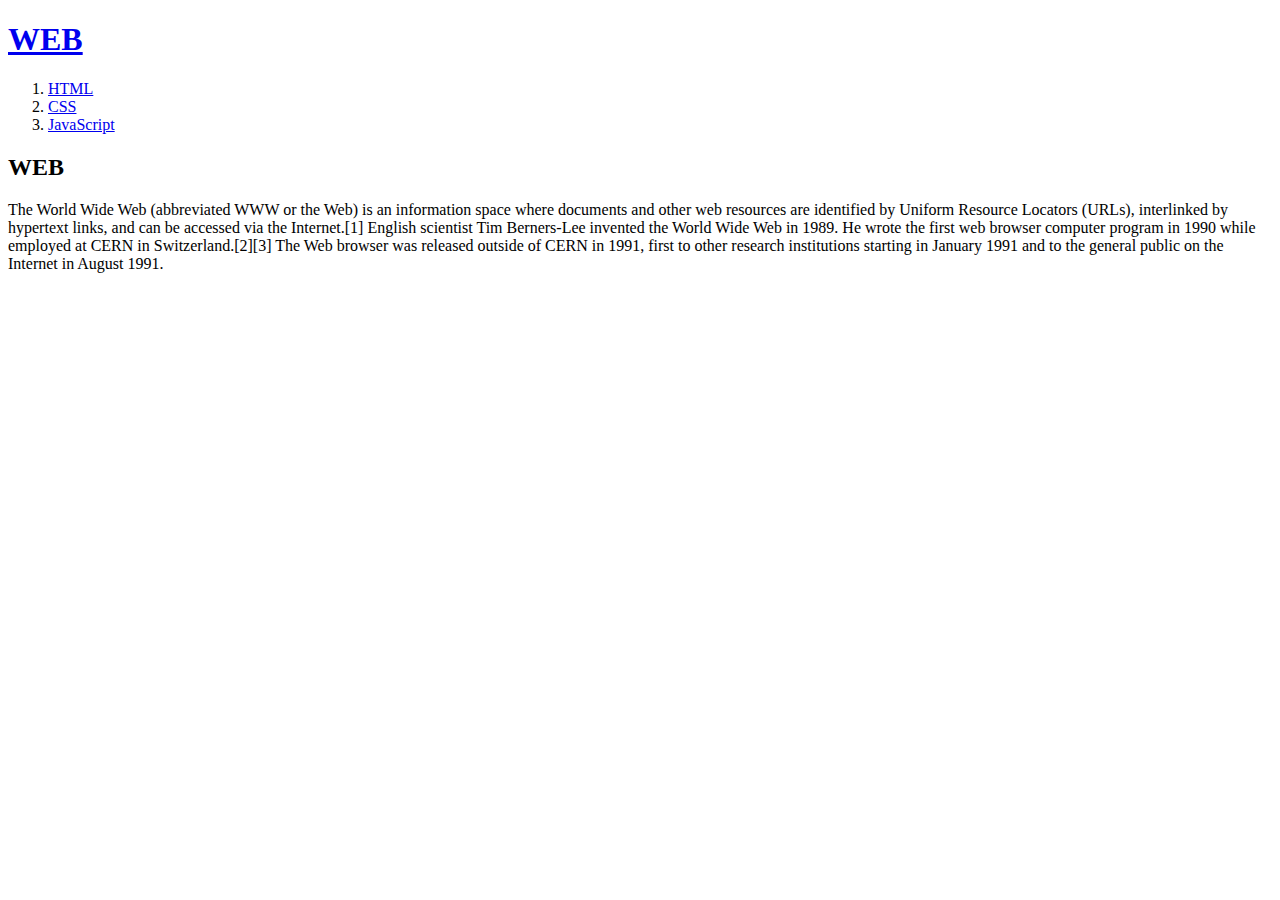
<file: index.html>
<!doctype html>
<html>
<head>
  <title>WEB1 - Welcome</title>
  <meta charset="utf-8">
  <link rel="stylesheet" href="http://localhost/project2/style.css">
</head>
<body>
  <h1><a href="index.html">WEB</a></h1>
  <div id="grid">
    <ol>
      <li><a href="1.html">HTML</a></li>
      <li><a href="2.html">CSS</a></li>
      <li><a href="3.html">JavaScript</a></li>
    </ol>
    <div id="article">
      <h2>WEB</h2>
      <p>The World Wide Web (abbreviated WWW or the Web) is an information space where documents and other web resources are identified by Uniform Resource Locators (URLs), interlinked by hypertext links, and can be accessed via the Internet.[1] English scientist Tim Berners-Lee invented the World Wide Web in 1989. He wrote the first web browser computer program in 1990 while employed at CERN in Switzerland.[2][3] The Web browser was released outside of CERN in 1991, first to other research institutions starting in January 1991 and to the general public on the Internet in August 1991.
      </p>
    </div>
  </div>
</body>
</html>
</file>
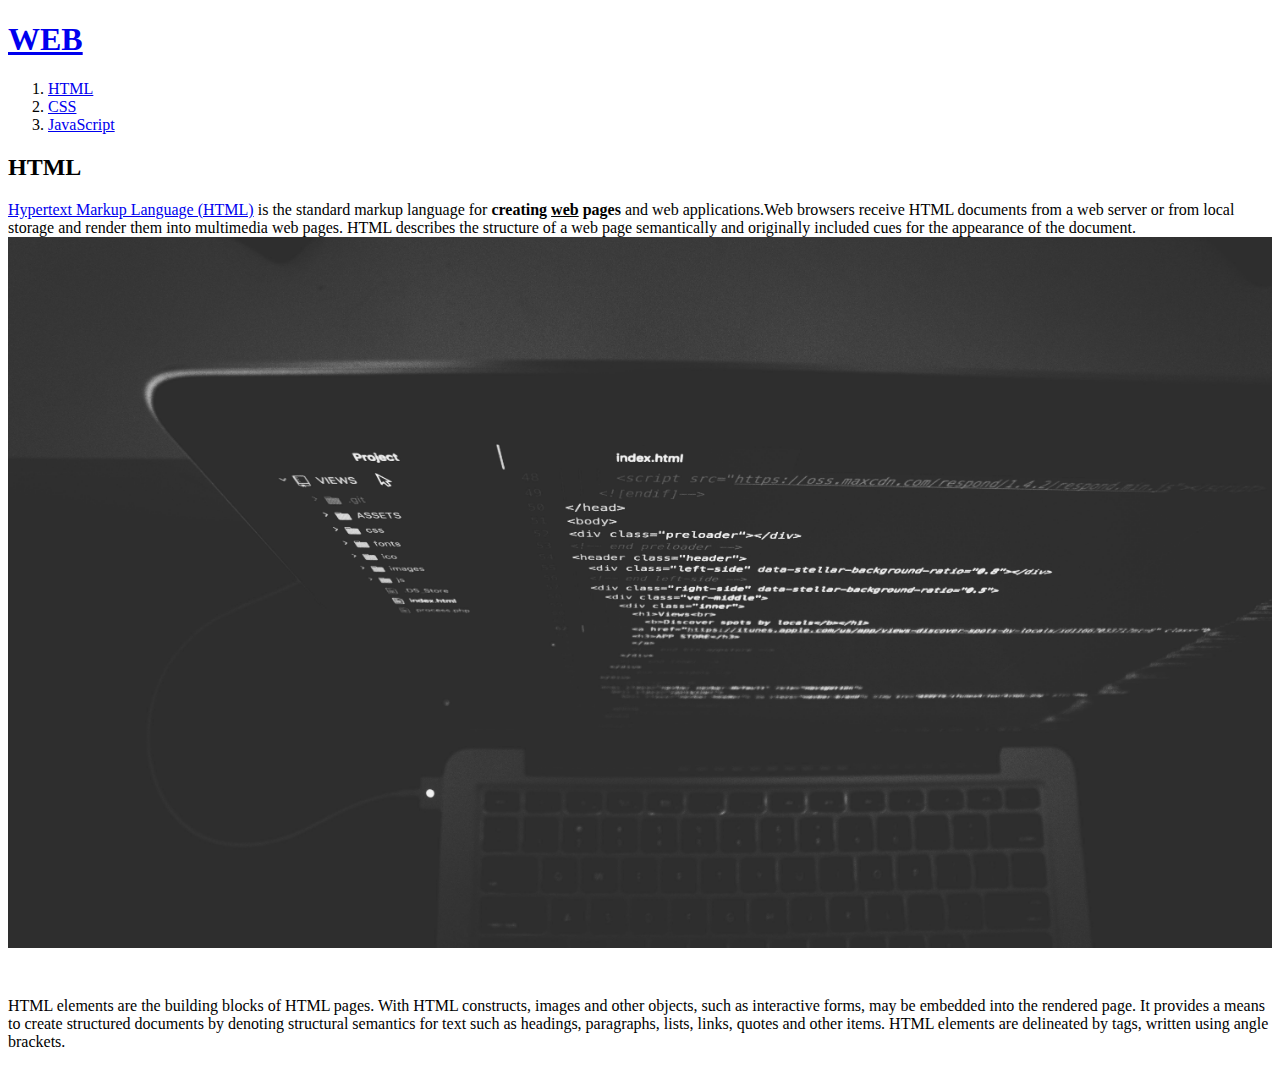
<file: 1.html>
<!doctype html>
<html>
<head>
  <title>WEB1 - HTML</title>
  <meta charset="utf-8">
  <link rel="stylesheet" href="http://localhost/project2/style.css">
</head>
<body>
  <h1><a href="index.html">WEB</a></h1>
  <div id="grid">
    <ol>
      <li><a href="1.html">HTML</a></li>
      <li><a href="2.html">CSS</a></li>
      <li><a href="3.html">JavaScript</a></li>
    </ol>
    <div id="article">
      <h2>HTML</h2>
      <p><a href="https://www.w3.org/TR/html5/" target="_blank" title="html5 speicification">Hypertext Markup Language (HTML)</a> is the standard markup language for <strong>creating <u>web</u> pages</strong> and web applications.Web browsers receive HTML documents from a web server or from local storage and render them into multimedia web pages. HTML describes the structure of a web page semantically and originally included cues for the appearance of the document.
      <img src="coding.jpg" width="100%">
      </p><p style="margin-top:45px;">HTML elements are the building blocks of HTML pages. With HTML constructs, images and other objects, such as interactive forms, may be embedded into the rendered page. It provides a means to create structured documents by denoting structural semantics for text such as headings, paragraphs, lists, links, quotes and other items. HTML elements are delineated by tags, written using angle brackets.
      </p>
    </div>
  </div>
</body>
</html>
</file>
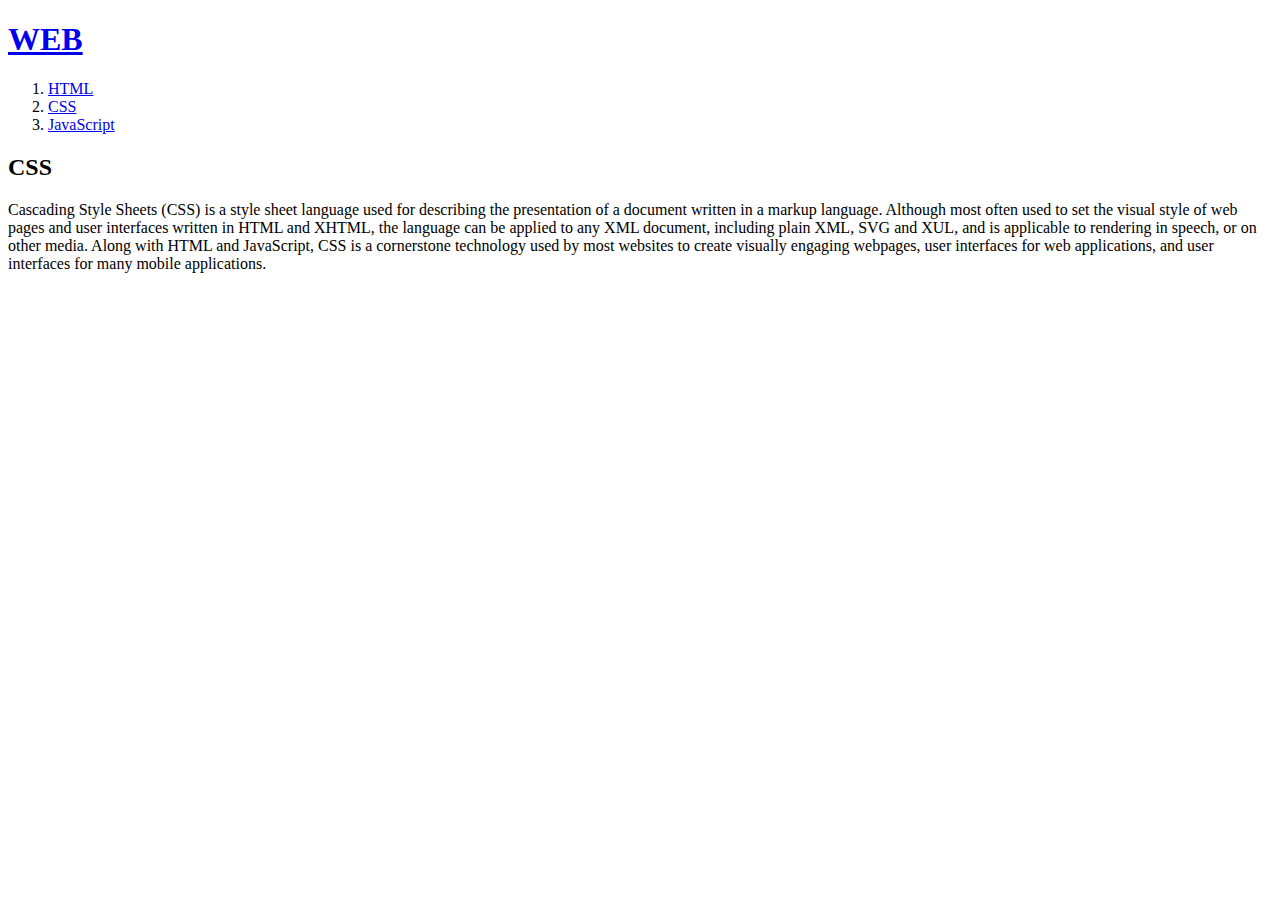
<file: 2.html>
<!doctype html>
<html>
<head>
  <title>WEB1 - CSS</title>
  <meta charset="utf-8">
  <link rel="stylesheet" href="http://localhost/project2/style.css">
</head>
<body>
  <h1><a href="index.html">WEB</a></h1>
  <div id="grid">
    <ol>
      <li><a href="1.html">HTML</a></li>
      <li><a href="2.html">CSS</a></li>
      <li><a href="3.html">JavaScript</a></li>
    </ol>
    <div id="article">
      <h2>CSS</h2>
        <p>
          Cascading Style Sheets (CSS) is a style sheet language used for describing the presentation of a document written in a markup language. Although most often used to set the visual style of web pages and user interfaces written in HTML and XHTML, the language can be applied to any XML document, including plain XML, SVG and XUL, and is applicable to rendering in speech, or on other media. Along with HTML and JavaScript, CSS is a cornerstone technology used by most websites to create visually engaging webpages, user interfaces for web applications, and user interfaces for many mobile applications.
        </p>
    </div>
  </div>
</body>
</html>
</file>
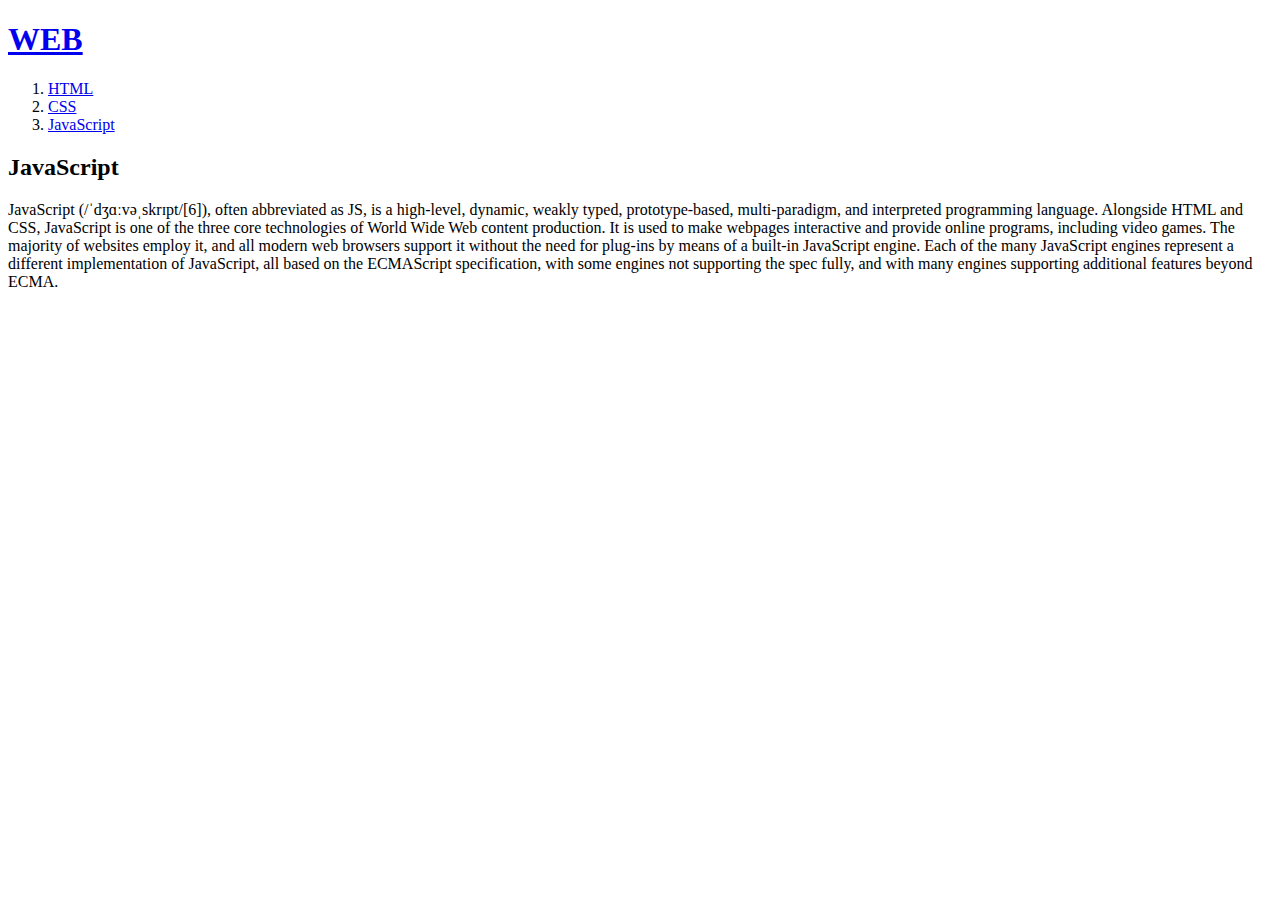
<file: 3.html>
<!doctype html>
<html>
<head>
  <title>WEB1 - JavaScript</title>
  <meta charset="utf-8">
  <link rel="stylesheet" href="http://localhost/project2/style.css">
</head>
<body>
  <h1><a href="index.html">WEB</a></h1>
  <div id="grid">
    <ol>
      <li><a href="1.html">HTML</a></li>
      <li><a href="2.html">CSS</a></li>
      <li><a href="3.html">JavaScript</a></li>
    </ol>
    <div id="article">
      <h2>JavaScript</h2>
      <p>
        JavaScript (/ˈdʒɑːvəˌskrɪpt/[6]), often abbreviated as JS, is a high-level, dynamic, weakly typed, prototype-based, multi-paradigm, and interpreted programming language. Alongside HTML and CSS, JavaScript is one of the three core technologies of World Wide Web content production. It is used to make webpages interactive and provide online programs, including video games. The majority of websites employ it, and all modern web browsers support it without the need for plug-ins by means of a built-in JavaScript engine. Each of the many JavaScript engines represent a different implementation of JavaScript, all based on the ECMAScript specification, with some engines not supporting the spec fully, and with many engines supporting additional features beyond ECMA.
      </p>
    </div>
  </div>
</body>
</html>
</file>
